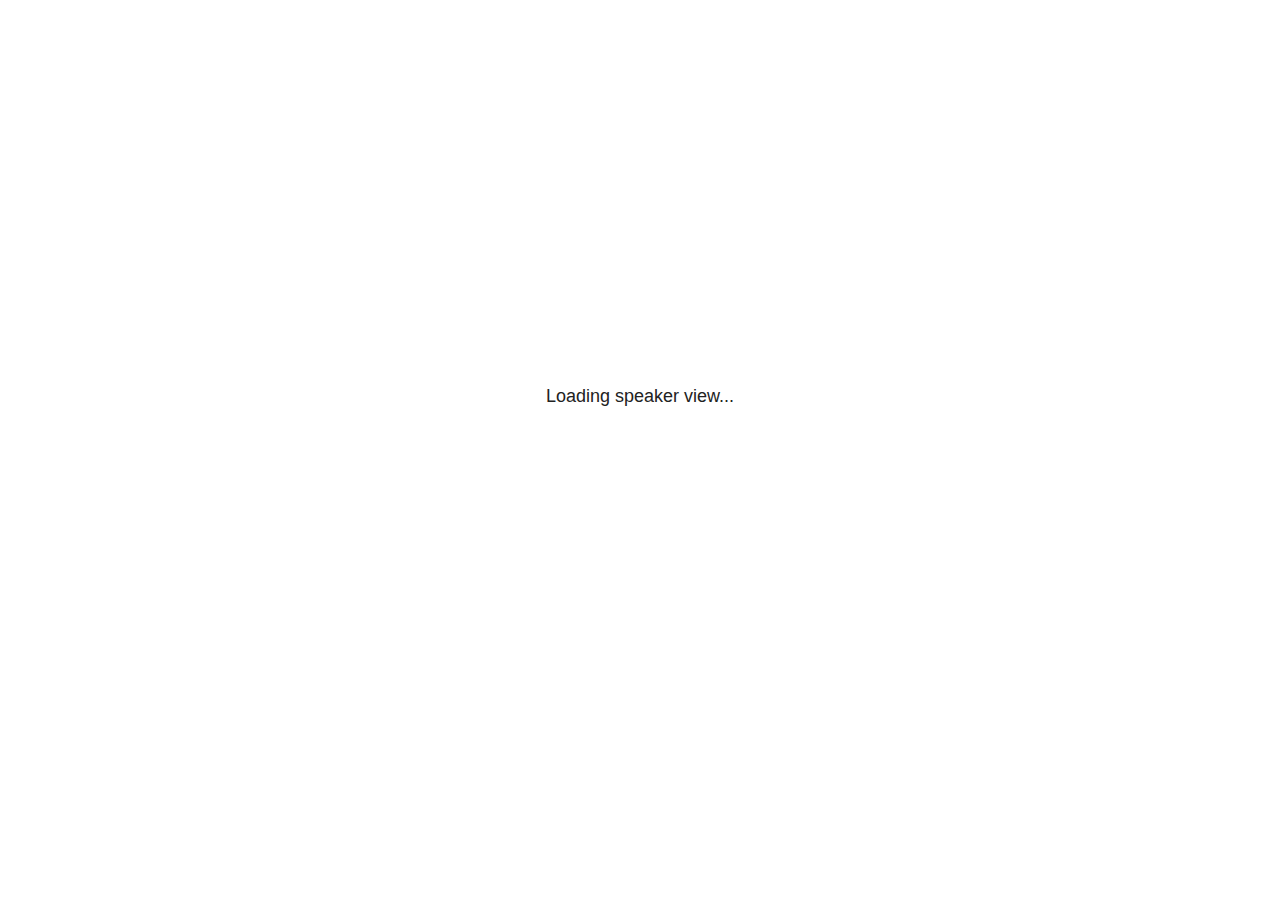
<file: reveal-js/plugin/notes/notes.html>
<!doctype html>
<html lang="en">
	<head>
		<meta charset="utf-8">

		<title>reveal.js - Slide Notes</title>

		<style>
			body {
				font-family: Helvetica;
				font-size: 18px;
			}

			#current-slide,
			#upcoming-slide,
			#speaker-controls {
				padding: 6px;
				box-sizing: border-box;
				-moz-box-sizing: border-box;
			}

			#current-slide iframe,
			#upcoming-slide iframe {
				width: 100%;
				height: 100%;
				border: 1px solid #ddd;
			}

			#current-slide .label,
			#upcoming-slide .label {
				position: absolute;
				top: 10px;
				left: 10px;
				z-index: 2;
			}

			#connection-status {
				position: absolute;
				top: 0;
				left: 0;
				width: 100%;
				height: 100%;
				z-index: 20;
				padding: 30% 20% 20% 20%;
				font-size: 18px;
				color: #222;
				background: #fff;
				text-align: center;
				box-sizing: border-box;
				line-height: 1.4;
			}

			.overlay-element {
				height: 34px;
				line-height: 34px;
				padding: 0 10px;
				text-shadow: none;
				background: rgba( 220, 220, 220, 0.8 );
				color: #222;
				font-size: 14px;
			}

			.overlay-element.interactive:hover {
				background: rgba( 220, 220, 220, 1 );
			}

			#current-slide {
				position: absolute;
				width: 60%;
				height: 100%;
				top: 0;
				left: 0;
				padding-right: 0;
			}

			#upcoming-slide {
				position: absolute;
				width: 40%;
				height: 40%;
				right: 0;
				top: 0;
			}

			/* Speaker controls */
			#speaker-controls {
				position: absolute;
				top: 40%;
				right: 0;
				width: 40%;
				height: 60%;
				overflow: auto;
				font-size: 18px;
			}

				.speaker-controls-time.hidden,
				.speaker-controls-notes.hidden {
					display: none;
				}

				.speaker-controls-time .label,
				.speaker-controls-pace .label,
				.speaker-controls-notes .label {
					text-transform: uppercase;
					font-weight: normal;
					font-size: 0.66em;
					color: #666;
					margin: 0;
				}

				.speaker-controls-time, .speaker-controls-pace {
					border-bottom: 1px solid rgba( 200, 200, 200, 0.5 );
					margin-bottom: 10px;
					padding: 10px 16px;
					padding-bottom: 20px;
					cursor: pointer;
				}

				.speaker-controls-time .reset-button {
					opacity: 0;
					float: right;
					color: #666;
					text-decoration: none;
				}
				.speaker-controls-time:hover .reset-button {
					opacity: 1;
				}

				.speaker-controls-time .timer,
				.speaker-controls-time .clock {
					width: 50%;
				}

				.speaker-controls-time .timer,
				.speaker-controls-time .clock,
				.speaker-controls-time .pacing .hours-value,
				.speaker-controls-time .pacing .minutes-value,
				.speaker-controls-time .pacing .seconds-value {
					font-size: 1.9em;
				}

				.speaker-controls-time .timer {
					float: left;
				}

				.speaker-controls-time .clock {
					float: right;
					text-align: right;
				}

				.speaker-controls-time span.mute {
					opacity: 0.3;
				}

				.speaker-controls-time .pacing-title {
					margin-top: 5px;
				}

				.speaker-controls-time .pacing.ahead {
					color: blue;
				}

				.speaker-controls-time .pacing.on-track {
					color: green;
				}

				.speaker-controls-time .pacing.behind {
					color: red;
				}

				.speaker-controls-notes {
					padding: 10px 16px;
				}

				.speaker-controls-notes .value {
					margin-top: 5px;
					line-height: 1.4;
					font-size: 1.2em;
				}

			/* Layout selector */
			#speaker-layout {
				position: absolute;
				top: 10px;
				right: 10px;
				color: #222;
				z-index: 10;
			}
				#speaker-layout select {
					position: absolute;
					width: 100%;
					height: 100%;
					top: 0;
					left: 0;
					border: 0;
					box-shadow: 0;
					cursor: pointer;
					opacity: 0;

					font-size: 1em;
					background-color: transparent;

					-moz-appearance: none;
					-webkit-appearance: none;
					-webkit-tap-highlight-color: rgba(0, 0, 0, 0);
				}

				#speaker-layout select:focus {
					outline: none;
					box-shadow: none;
				}

			.clear {
				clear: both;
			}

			/* Speaker layout: Wide */
			body[data-speaker-layout="wide"] #current-slide,
			body[data-speaker-layout="wide"] #upcoming-slide {
				width: 50%;
				height: 45%;
				padding: 6px;
			}

			body[data-speaker-layout="wide"] #current-slide {
				top: 0;
				left: 0;
			}

			body[data-speaker-layout="wide"] #upcoming-slide {
				top: 0;
				left: 50%;
			}

			body[data-speaker-layout="wide"] #speaker-controls {
				top: 45%;
				left: 0;
				width: 100%;
				height: 50%;
				font-size: 1.25em;
			}

			/* Speaker layout: Tall */
			body[data-speaker-layout="tall"] #current-slide,
			body[data-speaker-layout="tall"] #upcoming-slide {
				width: 45%;
				height: 50%;
				padding: 6px;
			}

			body[data-speaker-layout="tall"] #current-slide {
				top: 0;
				left: 0;
			}

			body[data-speaker-layout="tall"] #upcoming-slide {
				top: 50%;
				left: 0;
			}

			body[data-speaker-layout="tall"] #speaker-controls {
				padding-top: 40px;
				top: 0;
				left: 45%;
				width: 55%;
				height: 100%;
				font-size: 1.25em;
			}

			/* Speaker layout: Notes only */
			body[data-speaker-layout="notes-only"] #current-slide,
			body[data-speaker-layout="notes-only"] #upcoming-slide {
				display: none;
			}

			body[data-speaker-layout="notes-only"] #speaker-controls {
				padding-top: 40px;
				top: 0;
				left: 0;
				width: 100%;
				height: 100%;
				font-size: 1.25em;
			}

			@media screen and (max-width: 1080px) {
				body[data-speaker-layout="default"] #speaker-controls {
					font-size: 16px;
				}
			}

			@media screen and (max-width: 900px) {
				body[data-speaker-layout="default"] #speaker-controls {
					font-size: 14px;
				}
			}

			@media screen and (max-width: 800px) {
				body[data-speaker-layout="default"] #speaker-controls {
					font-size: 12px;
				}
			}

		</style>
	</head>

	<body>

		<div id="connection-status">Loading speaker view...</div>

		<div id="current-slide"></div>
		<div id="upcoming-slide"><span class="overlay-element label">Upcoming</span></div>
		<div id="speaker-controls">
			<div class="speaker-controls-time">
				<h4 class="label">Time <span class="reset-button">Click to Reset</span></h4>
				<div class="clock">
					<span class="clock-value">0:00 AM</span>
				</div>
				<div class="timer">
					<span class="hours-value">00</span><span class="minutes-value">:00</span><span class="seconds-value">:00</span>
				</div>
				<div class="clear"></div>

				<h4 class="label pacing-title" style="display: none">Pacing – Time to finish current slide</h4>
				<div class="pacing" style="display: none">
					<span class="hours-value">00</span><span class="minutes-value">:00</span><span class="seconds-value">:00</span>
				</div>
			</div>

			<div class="speaker-controls-notes hidden">
				<h4 class="label">Notes</h4>
				<div class="value"></div>
			</div>
		</div>
		<div id="speaker-layout" class="overlay-element interactive">
			<span class="speaker-layout-label"></span>
			<select class="speaker-layout-dropdown"></select>
		</div>

		<script src="../../plugin/markdown/marked.js"></script>
		<script>

			(function() {

				var notes,
					notesValue,
					currentState,
					currentSlide,
					upcomingSlide,
					layoutLabel,
					layoutDropdown,
					connected = false;

				var SPEAKER_LAYOUTS = {
					'default': 'Default',
					'wide': 'Wide',
					'tall': 'Tall',
					'notes-only': 'Notes only'
				};

				setupLayout();

				var connectionStatus = document.querySelector( '#connection-status' );
				var connectionTimeout = setTimeout( function() {
					connectionStatus.innerHTML = 'Error connecting to main window.<br>Please try closing and reopening the speaker view.';
				}, 5000 );

				window.addEventListener( 'message', function( event ) {

					clearTimeout( connectionTimeout );
					connectionStatus.style.display = 'none';

					var data = JSON.parse( event.data );

					// The overview mode is only useful to the reveal.js instance
					// where navigation occurs so we don't sync it
					if( data.state ) delete data.state.overview;

					// Messages sent by the notes plugin inside of the main window
					if( data && data.namespace === 'reveal-notes' ) {
						if( data.type === 'connect' ) {
							handleConnectMessage( data );
						}
						else if( data.type === 'state' ) {
							handleStateMessage( data );
						}
					}
					// Messages sent by the reveal.js inside of the current slide preview
					else if( data && data.namespace === 'reveal' ) {
						if( /ready/.test( data.eventName ) ) {
							// Send a message back to notify that the handshake is complete
							window.opener.postMessage( JSON.stringify({ namespace: 'reveal-notes', type: 'connected'} ), '*' );
						}
						else if( /slidechanged|fragmentshown|fragmenthidden|paused|resumed/.test( data.eventName ) && currentState !== JSON.stringify( data.state ) ) {

							window.opener.postMessage( JSON.stringify({ method: 'setState', args: [ data.state ]} ), '*' );

						}
					}

				} );

				/**
				 * Called when the main window is trying to establish a
				 * connection.
				 */
				function handleConnectMessage( data ) {

					if( connected === false ) {
						connected = true;

						setupIframes( data );
						setupKeyboard();
						setupNotes();
						setupTimer();
					}

				}

				/**
				 * Called when the main window sends an updated state.
				 */
				function handleStateMessage( data ) {

					// Store the most recently set state to avoid circular loops
					// applying the same state
					currentState = JSON.stringify( data.state );

					// No need for updating the notes in case of fragment changes
					if ( data.notes ) {
						notes.classList.remove( 'hidden' );
						notesValue.style.whiteSpace = data.whitespace;
						if( data.markdown ) {
							notesValue.innerHTML = marked( data.notes );
						}
						else {
							notesValue.innerHTML = data.notes;
						}
					}
					else {
						notes.classList.add( 'hidden' );
					}

					// Update the note slides
					currentSlide.contentWindow.postMessage( JSON.stringify({ method: 'setState', args: [ data.state ] }), '*' );
					upcomingSlide.contentWindow.postMessage( JSON.stringify({ method: 'setState', args: [ data.state ] }), '*' );
					upcomingSlide.contentWindow.postMessage( JSON.stringify({ method: 'next' }), '*' );

				}

				// Limit to max one state update per X ms
				handleStateMessage = debounce( handleStateMessage, 200 );

				/**
				 * Forward keyboard events to the current slide window.
				 * This enables keyboard events to work even if focus
				 * isn't set on the current slide iframe.
				 *
				 * Block F5 default handling, it reloads and disconnects
				 * the speaker notes window.
				 */
				function setupKeyboard() {

					document.addEventListener( 'keydown', function( event ) {
						if( event.keyCode === 116 || ( event.metaKey && event.keyCode === 82 ) ) {
							event.preventDefault();
							return false;
						}
						currentSlide.contentWindow.postMessage( JSON.stringify({ method: 'triggerKey', args: [ event.keyCode ] }), '*' );
					} );

				}

				/**
				 * Creates the preview iframes.
				 */
				function setupIframes( data ) {

					var params = [
						'receiver',
						'progress=false',
						'history=false',
						'transition=none',
						'autoSlide=0',
						'backgroundTransition=none'
					].join( '&' );

					var urlSeparator = /\?/.test(data.url) ? '&' : '?';
					var hash = '#/' + data.state.indexh + '/' + data.state.indexv;
					var currentURL = data.url + urlSeparator + params + '&postMessageEvents=true' + hash;
					var upcomingURL = data.url + urlSeparator + params + '&controls=false' + hash;

					currentSlide = document.createElement( 'iframe' );
					currentSlide.setAttribute( 'width', 1280 );
					currentSlide.setAttribute( 'height', 1024 );
					currentSlide.setAttribute( 'src', currentURL );
					document.querySelector( '#current-slide' ).appendChild( currentSlide );

					upcomingSlide = document.createElement( 'iframe' );
					upcomingSlide.setAttribute( 'width', 640 );
					upcomingSlide.setAttribute( 'height', 512 );
					upcomingSlide.setAttribute( 'src', upcomingURL );
					document.querySelector( '#upcoming-slide' ).appendChild( upcomingSlide );

				}

				/**
				 * Setup the notes UI.
				 */
				function setupNotes() {

					notes = document.querySelector( '.speaker-controls-notes' );
					notesValue = document.querySelector( '.speaker-controls-notes .value' );

				}

				function getTimings() {

					var slides = Reveal.getSlides();
					var defaultTiming = Reveal.getConfig().defaultTiming;
					if (defaultTiming == null) {
						return null;
					}
					var timings = [];
					for ( var i in slides ) {
						var slide = slides[i];
						var timing = defaultTiming;
						if( slide.hasAttribute( 'data-timing' )) {
							var t = slide.getAttribute( 'data-timing' );
							timing = parseInt(t);
							if( isNaN(timing) ) {
								console.warn("Could not parse timing '" + t + "' of slide " + i + "; using default of " + defaultTiming);
								timing = defaultTiming;
							}
						}
						timings.push(timing);
					}
					return timings;

				}

				/**
				 * Return the number of seconds allocated for presenting
				 * all slides up to and including this one.
				 */
				function getTimeAllocated(timings) {

					var slides = Reveal.getSlides();
					var allocated = 0;
					var currentSlide = Reveal.getSlidePastCount();
					for (var i in slides.slice(0, currentSlide + 1)) {
						allocated += timings[i];
					}
					return allocated;

				}

				/**
				 * Create the timer and clock and start updating them
				 * at an interval.
				 */
				function setupTimer() {

					var start = new Date(),
					timeEl = document.querySelector( '.speaker-controls-time' ),
					clockEl = timeEl.querySelector( '.clock-value' ),
					hoursEl = timeEl.querySelector( '.hours-value' ),
					minutesEl = timeEl.querySelector( '.minutes-value' ),
					secondsEl = timeEl.querySelector( '.seconds-value' ),
					pacingTitleEl = timeEl.querySelector( '.pacing-title' ),
					pacingEl = timeEl.querySelector( '.pacing' ),
					pacingHoursEl = pacingEl.querySelector( '.hours-value' ),
					pacingMinutesEl = pacingEl.querySelector( '.minutes-value' ),
					pacingSecondsEl = pacingEl.querySelector( '.seconds-value' );

					var timings = getTimings();
					if (timings !== null) {
						pacingTitleEl.style.removeProperty('display');
						pacingEl.style.removeProperty('display');
					}

					function _displayTime( hrEl, minEl, secEl, time) {

						var sign = Math.sign(time) == -1 ? "-" : "";
						time = Math.abs(Math.round(time / 1000));
						var seconds = time % 60;
						var minutes = Math.floor( time / 60 ) % 60 ;
						var hours = Math.floor( time / ( 60 * 60 )) ;
						hrEl.innerHTML = sign + zeroPadInteger( hours );
						if (hours == 0) {
							hrEl.classList.add( 'mute' );
						}
						else {
							hrEl.classList.remove( 'mute' );
						}
						minEl.innerHTML = ':' + zeroPadInteger( minutes );
						if (hours == 0 && minutes == 0) {
							minEl.classList.add( 'mute' );
						}
						else {
							minEl.classList.remove( 'mute' );
						}
						secEl.innerHTML = ':' + zeroPadInteger( seconds );
					}

					function _updateTimer() {

						var diff, hours, minutes, seconds,
						now = new Date();

						diff = now.getTime() - start.getTime();

						clockEl.innerHTML = now.toLocaleTimeString( 'en-US', { hour12: true, hour: '2-digit', minute:'2-digit' } );
						_displayTime( hoursEl, minutesEl, secondsEl, diff );
						if (timings !== null) {
							_updatePacing(diff);
						}

					}

					function _updatePacing(diff) {

						var slideEndTiming = getTimeAllocated(timings) * 1000;
						var currentSlide = Reveal.getSlidePastCount();
						var currentSlideTiming = timings[currentSlide] * 1000;
						var timeLeftCurrentSlide = slideEndTiming - diff;
						if (timeLeftCurrentSlide < 0) {
							pacingEl.className = 'pacing behind';
						}
						else if (timeLeftCurrentSlide < currentSlideTiming) {
							pacingEl.className = 'pacing on-track';
						}
						else {
							pacingEl.className = 'pacing ahead';
						}
						_displayTime( pacingHoursEl, pacingMinutesEl, pacingSecondsEl, timeLeftCurrentSlide );

					}

					// Update once directly
					_updateTimer();

					// Then update every second
					setInterval( _updateTimer, 1000 );

					function _resetTimer() {

						if (timings == null) {
							start = new Date();
						}
						else {
							// Reset timer to beginning of current slide
							var slideEndTiming = getTimeAllocated(timings) * 1000;
							var currentSlide = Reveal.getSlidePastCount();
							var currentSlideTiming = timings[currentSlide] * 1000;
							var previousSlidesTiming = slideEndTiming - currentSlideTiming;
							var now = new Date();
							start = new Date(now.getTime() - previousSlidesTiming);
						}
						_updateTimer();

					}

					timeEl.addEventListener( 'click', function() {
						_resetTimer();
						return false;
					} );

				}

				/**
				 * Sets up the speaker view layout and layout selector.
				 */
				function setupLayout() {

					layoutDropdown = document.querySelector( '.speaker-layout-dropdown' );
					layoutLabel = document.querySelector( '.speaker-layout-label' );

					// Render the list of available layouts
					for( var id in SPEAKER_LAYOUTS ) {
						var option = document.createElement( 'option' );
						option.setAttribute( 'value', id );
						option.textContent = SPEAKER_LAYOUTS[ id ];
						layoutDropdown.appendChild( option );
					}

					// Monitor the dropdown for changes
					layoutDropdown.addEventListener( 'change', function( event ) {

						setLayout( layoutDropdown.value );

					}, false );

					// Restore any currently persisted layout
					setLayout( getLayout() );

				}

				/**
				 * Sets a new speaker view layout. The layout is persisted
				 * in local storage.
				 */
				function setLayout( value ) {

					var title = SPEAKER_LAYOUTS[ value ];

					layoutLabel.innerHTML = 'Layout' + ( title ? ( ': ' + title ) : '' );
					layoutDropdown.value = value;

					document.body.setAttribute( 'data-speaker-layout', value );

					// Persist locally
					if( supportsLocalStorage() ) {
						window.localStorage.setItem( 'reveal-speaker-layout', value );
					}

				}

				/**
				 * Returns the ID of the most recently set speaker layout
				 * or our default layout if none has been set.
				 */
				function getLayout() {

					if( supportsLocalStorage() ) {
						var layout = window.localStorage.getItem( 'reveal-speaker-layout' );
						if( layout ) {
							return layout;
						}
					}

					// Default to the first record in the layouts hash
					for( var id in SPEAKER_LAYOUTS ) {
						return id;
					}

				}

				function supportsLocalStorage() {

					try {
						localStorage.setItem('test', 'test');
						localStorage.removeItem('test');
						return true;
					}
					catch( e ) {
						return false;
					}

				}

				function zeroPadInteger( num ) {

					var str = '00' + parseInt( num );
					return str.substring( str.length - 2 );

				}

				/**
				 * Limits the frequency at which a function can be called.
				 */
				function debounce( fn, ms ) {

					var lastTime = 0,
						timeout;

					return function() {

						var args = arguments;
						var context = this;

						clearTimeout( timeout );

						var timeSinceLastCall = Date.now() - lastTime;
						if( timeSinceLastCall > ms ) {
							fn.apply( context, args );
							lastTime = Date.now();
						}
						else {
							timeout = setTimeout( function() {
								fn.apply( context, args );
								lastTime = Date.now();
							}, ms - timeSinceLastCall );
						}

					}

				}

			})();

		</script>
	</body>
</html>
</file>
